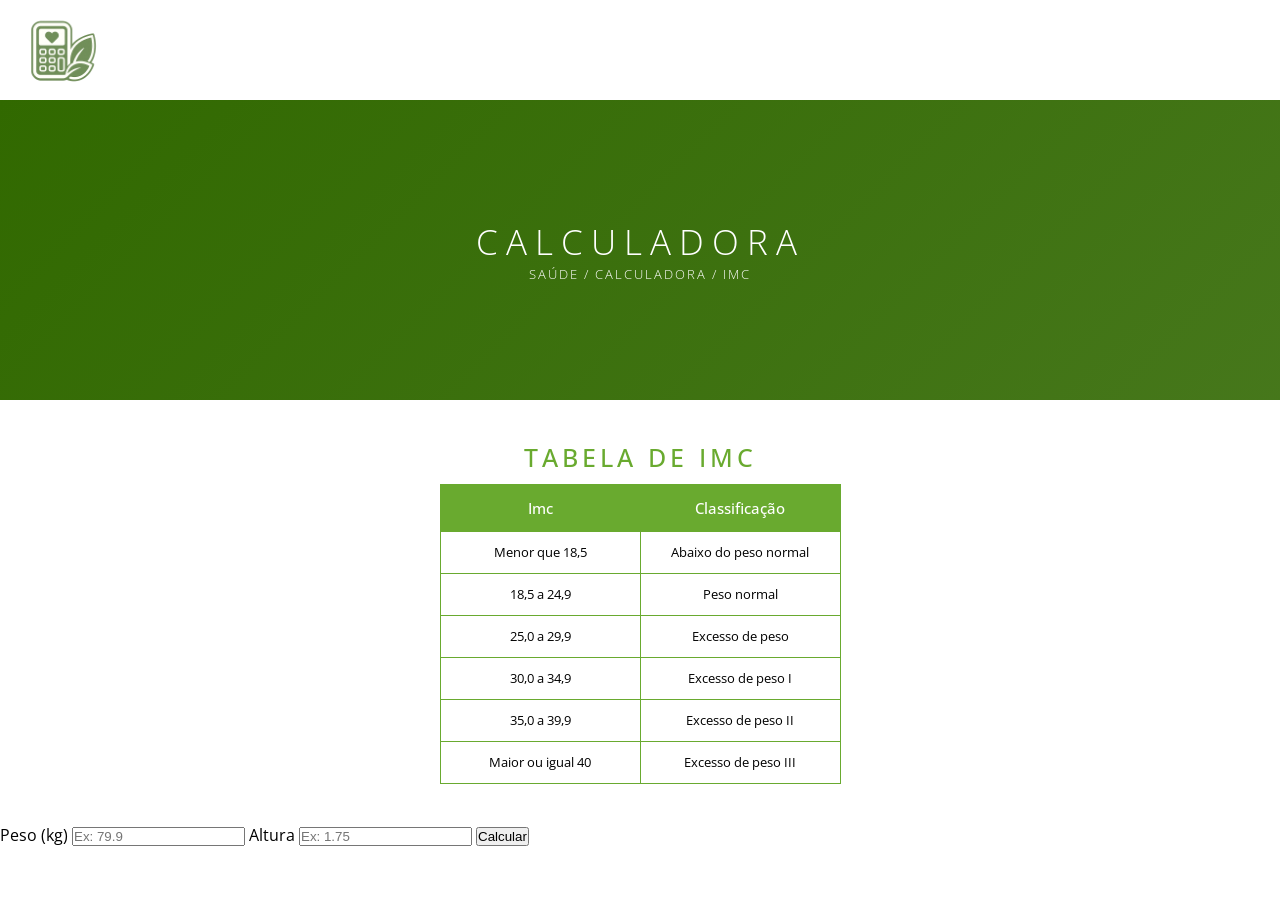
<file: index.html>
<!DOCTYPE html>
<html lang="en">

<head>
    <meta charset="UTF-8">
    <meta name="viewport" content="width=device-width, initial-scale=1.0">
    <title>Health Calculator</title>

    <link rel="icon" type="image/icon" href="./Assets/Img/Icon-net.png">
    <link rel="stylesheet" href="/Assets/Style/style.css">
    <link rel="stylesheet" href="/Assets/Style/header.css">
    <link rel="stylesheet" href="/Assets/Style/banner.css">
    <link rel="stylesheet" href="/Assets/Style/tabel.css">
</head>

<body>
    <header>
        <nav>
            <div class="content-img">
                <img src="/Assets/Img/logo-icon.png" alt="">
            </div>
        </nav>
    </header>

    <section class="banner">
        <h1>CALCULADORA</h1>
        <p>SAÚDE / CALCULADORA / IMC</p>
    </section>

    <section class="tabel-imc">
        <h1>TABELA DE IMC</h1>
        <table>
            <tr class="title">
                <td><p class="title-tb">Imc</p></td>
                <td><p class="title-tb">Classificação</p></td>
            </tr>
            <tr >
                <td><p class="tr-infos">Menor que 18,5</p></td>
                <td><p class="tr-infos">Abaixo do peso normal</p></td>
            </tr>
            <tr >
                <td><p class="tr-infos">18,5 a 24,9</p></td>
                <td><p class="tr-infos">Peso normal</p></td>
            </tr>
            <tr>
                <td><p class="tr-infos">25,0 a 29,9</p></td>
                <td><p class="tr-infos">Excesso de peso</p></td>
            </tr>
            <tr >
                <td><p class="tr-infos">30,0 a 34,9</p></td>
                <td><p class="tr-infos">Excesso de peso I</p></td>
            </tr>
            <tr >
                <td><p class="tr-infos">35,0 a 39,9</p></td>
                <td><p class="tr-infos">Excesso de peso II</p></td>
            </tr>
            <tr >
                <td><p class="tr-infos">Maior ou igual 40</p></td>
                <td><p class="tr-infos">Excesso de peso III</p></td>
            </tr>
        </table>
    </section>

    <section class="container" id="naveg-calcu">
        <form action="" method="post" class="form-page">


            <label for="input-peso">Peso (kg)</label>
            <input type="text" placeholder="Ex: 79.9" id="input-peso">

            <label for="input-altura">Altura</label>
            <input type="text" placeholder="Ex: 1.75" id="input-altura">

            <button type="submit" class="btn-submit">Calcular</button>

        </form>

        <div class="result">

        </div>
    </section>


    <script type="module" src="./Assets/Js/main.js"></script>
</body>

</html>
</file>
<file: Assets/Style/style.css>
@import url('https://fonts.googleapis.com/css2?family=Architects+Daughter&family=Open+Sans:ital,wght@0,300..800;1,300..800&family=Roboto:ital,wght@0,100..900;1,100..900&display=swap');

:root {
    --primary-color: rgb(255, 255, 255);
}

* {
    box-sizing: border-box;
    margin: 0;
    padding: 0;
}

body {
    min-height: 100vh;
    background-color: var(--primary-color);
    font-family: 'Open sans', sans-serif;
    font-size: 1rem;
}
</file>
<file: Assets/Style/header.css>
:root {
    --primary-color-header: #6E934E;
}

header {
    display: flex;
    align-items: center;
    height: 100px;
}

.content-img {
    width: 125px;
    margin-top: 15px;
}

.content-img img{
    width: 100%;
}
</file>
<file: Assets/Style/banner.css>
.banner {
    display: flex;
    flex-direction: column;
    justify-content: center;
    align-items: center;
    height: 300px;
    background: linear-gradient(-45deg, #397a00, #69aa2f, #4d7c24, #316900);
    background-size: 400% 400%;
    animation: gradient 15s ease infinite;
    color: #ffffff;
}

.banner h1 {
    font-size: 35px;
    font-weight: 300;
    letter-spacing: 0.50rem;
}

.banner P {
    font-size: 13px;
    font-weight: 300;
    letter-spacing: 2px;
}

@keyframes gradient {
    0% {
        background-position: 0 50%;
    }

    50% {
        background-position: 100% 50%;
    }

    100% {
        background-position: 0% 50%;
    }
}
</file>
<file: Assets/Style/tabel.css>
.tabel-imc {
    display: flex;
    flex-direction: column;
    justify-content: center;
    align-items: center;
    margin: 40px 0;
}

.tabel-imc table {
    text-align: center;
    height: 300px;
    border-collapse: collapse;
}

.tabel-imc td {
    width: 200px;
    border: 1px solid #69aa2f;
}

.tabel-imc h1 {
    margin-bottom: 10px;
    font-size: 25px;
    font-weight: 500;
    letter-spacing: 4px;
    color: #69aa2f;
}

.title {
    background-color: #69aa2f;
}

.title-tb {
    font-size: 15px;
    font-weight: 500;
    color: #ffffff;
}

.tr-infos {
    font-size: 13px;
}
</file>
